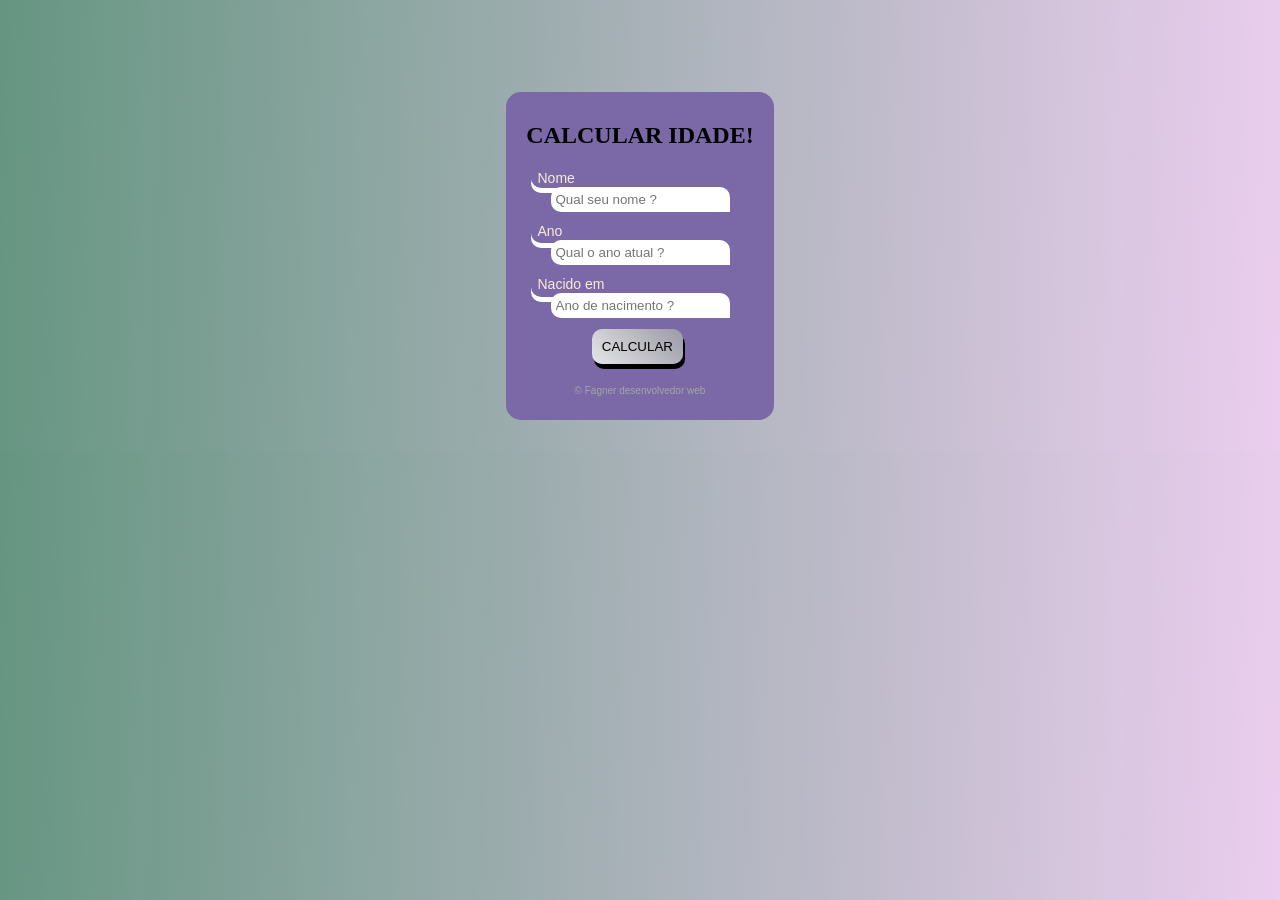
<file: index.html>
<!DOCTYPE html>
<html lang="pt-br">
<head>
    <meta charset="UTF-8">
    <meta name="viewport" content="width=device-width, initial-scale=1.0">
    <title>idade</title>
    <link rel="stylesheet" href="/main.css">
</head>
<body>
    <body>
        <div class="form">
            <header>
                <h2 style="font-size: 18spx;">CALCULAR IDADE! </h2>
                <section class="container">
    
                    <label id="panding1" for="text">Nome</label><br>
                    <input type="text" id="nome" required placeholder="Qual seu nome ?"><br>
                    <label id="panding2" for="text">Ano</label><br>
                    <input type="number" id="ano2025" placeholder="Qual o ano atual ?" required><br>
                    <label id="panding3" for="text">Nacido em </label><br>
                    <input type="number" id="anoNacimento" placeholder="Ano de nacimento ? "><br>
                    <button onclick="calcular()">CALCULAR</button>
                    <br>
                    <footer>
                        <p> &copy; Fagner desenvolvedor web</p>
                    </footer>
                </section>
        </div>
        <p class="resultado1">
            <h3 style="color: rgb(2, 2, 2);" id="resultado"></h3>
        </p>
        </header>
        <div>
            <div class="efeitoChuvas" aria-hidden="true">
                <div class="efeitoChuva">
                ♡
                </div>
                <div class="efeitoChuva">
                    ✿
                </div>
                <div class="efeitoChuva">
                ✿
                </div>
                <div class="efeitoChuva">
                    ❤
                </div>
                <div class="efeitoChuva">
                    ❤
                </div>
                <div class="efeitoChuva">
                ❤
                </div>
                <div class="efeitoChuva">
                ✿
                </div>
                <div class="efeitoChuva">
                ♥
                </div>
                  <div class="efeitoChuva">
                    ✿
                </div>
                <div class="efeitoChuva">
                    ✿
                </div>
                <div class="efeitoChuva">
                    ❤
                </div>
                <div class="efeitoChuva">
                    ✿
                </div>
        </div>
        <footer id="fagner">
        </footer>
        <script src="/main.js"></script>
</body>
</html>
</file>
<file: main.css>
/* customizable efeitoChuva styling */
.efeitoChuva {
    color: #fff;
    font-size: 1em;
    font-family: Arial, sans-serif;
    text-shadow: 0 0 5px #000;
  }
  
  @-webkit-keyframes efeitoChuva-fall{0%{top:-10%}100%{top:100%}}@-webkit-keyframes efeitoChuva-shake{0%,100%{-webkit-transform:translateX(0);transform:translateX(0)}50%{-webkit-transform:translateX(80px);transform:translateX(80px)}}@keyframes efeitoChuva-fall{0%{top:-10%}100%{top:100%}}@keyframes efeitoChuva-shake{0%,100%{transform:translateX(0)}50%{transform:translateX(80px)}}.efeitoChuva{position:fixed;top:-10%;z-index:9999;-webkit-user-select:none;-moz-user-select:none;-ms-user-select:none;user-select:none;cursor:default;-webkit-animation-name:efeitoChuvas-fall,efeitoChuvas-shake;-webkit-animation-duration:10s,3s;-webkit-animation-timing-function:linear,ease-in-out;-webkit-animation-iteration-count:infinite,infinite;-webkit-animation-play-state:running,running;animation-name:efeitoChuva-fall,efeitoChuva-shake;animation-duration:10s,3s;animation-timing-function:linear,ease-in-out;animation-iteration-count:infinite,infinite;animation-play-state:running,running}.efeitoChuva:nth-of-type(0){left:1%;-webkit-animation-delay:0s,0s;animation-delay:0s,0s}.efeitoChuva:nth-of-type(1){left:10%;-webkit-animation-delay:1s,1s;animation-delay:1s,1s}.efeitoChuva:nth-of-type(2){left:20%;-webkit-animation-delay:6s,.5s;animation-delay:6s,.5s}.efeitoChuva:nth-of-type(3){left:30%;-webkit-animation-delay:4s,2s;animation-delay:4s,2s}.efeitoChuva:nth-of-type(4){left:40%;-webkit-animation-delay:2s,2s;animation-delay:2s,2s}.efeitoChuva:nth-of-type(5){left:50%;-webkit-animation-delay:8s,3s;animation-delay:8s,3s}.efeitoChuva:nth-of-type(6){left:60%;-webkit-animation-delay:6s,2s;animation-delay:6s,2s}.efeitoChuva:nth-of-type(7){left:70%;-webkit-animation-delay:2.5s,1s;animation-delay:2.5s,1s}.efeitoChuva:nth-of-type(8){left:80%;-webkit-animation-delay:1s,0s;animation-delay:1s,0s}.efeitoChuva:nth-of-type(9){left:90%;-webkit-animation-delay:3s,1.5s;animation-delay:3s,1.5s}.efeitoChuva:nth-of-type(10){left:25%;-webkit-animation-delay:2s,0s;animation-delay:2s,0s}.efeitoChuva:nth-of-type(11){left:65%;-webkit-animation-delay:4s,2.5s;animation-delay:4s,2.5s}
  

  body {
     
      background: linear-gradient(272deg, rgba(228, 188, 233, 0.732), rgba(41, 108, 80, 0.719));
   
  }

  .form {
      display: flex;
      justify-content: center;
      align-items: center;

  }

  input {
      border: solid 0px rgba(136, 155, 62, 0.753);
      border-radius: 10px 10px 0px;
      padding: 5px;
      margin: 0px 20px 10px;
  }

  label {
      font-size: 14px;
      font-family: sans-serif;
      /* background-color: rgb(255, 255, 255); */
      box-shadow: rgb(255, 255, 255) 0px 5px 0px 0px;
      /* height: 18px;
          width: 60px;  */
      /* padding: 5px; */
      border-radius: 10px 10px 0px;
  }

  #panding1 {
      padding: 2px 11px 2px 7px;
  }

  #panding2 {
      padding: 2px 11px 4px 7px;
  }

  #panding3 {
      padding: 2px 11px 05px 7px;
  }
  #panding1 , #panding2, #panding3 {
      color: antiquewhite;
  }



  button {
      margin: 1px 28%;
      border: 0 solid;
      border-radius: 10px;
      padding: 10px;
      box-shadow: rgb(0, 0, 0) 2px 5px 0px;
      background: linear-gradient(45deg, rgb(229, 230, 230), rgb(155, 154, 166));
      transition: 400ms;
      cursor: pointer;
  }

  button:hover {
      transform: scale(1.04);
      /* transition: 300ms; */
  }

  .resultado1, h3
      {
  display: flex;
  align-items: center;
  flex-direction: column;
  /* margin: 5px 274px -2px;
  border-radius: 12px; */
  }

  header {
  background-color: rgb(122, 105, 166);
  padding: 10px 20px 44px;
  border-radius: 15px;
  margin: 84px 10px 0px 10px;
  display: flex;
  flex-direction: column;
  align-items: center;
}

footer {
    font-family: Arial, sans-serif;
    font-size: 10px;
    display: flex;
    flex-direction: column;
    align-items: center;
    margin: 10px 0px -30px ;
    color: rgb(163, 165, 167);

}

/* Estilos específicos para a versão móvel (largura menor que 767px) */
@media only screen and (max-width: 767px) {
  * {
      margin: 0;
      padding: 0;
      box-sizing: border-box;
  }

  body {
      background: linear-gradient(87deg, rgba(86, 80, 188, 0.397), rgba(176, 213, 82, 0.403));
  }

  }
</file>
